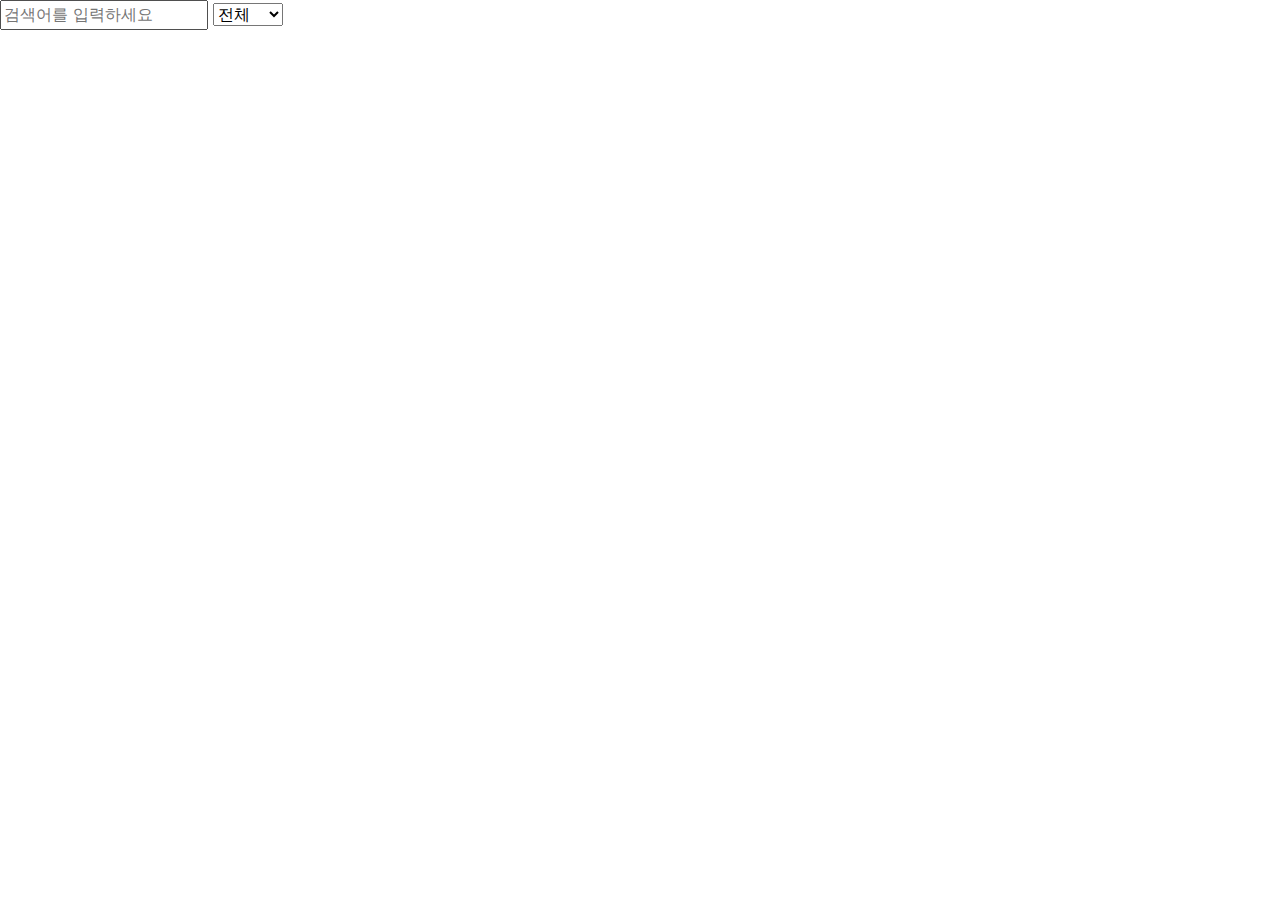
<file: test2.html>
<!DOCTYPE html>
<html lang="en">
<head>
  <meta charset="UTF-8">
  <meta name="viewport" content="width=device-width, initial-scale=1.0">
  <link href="https://cdn.jsdelivr.net/npm/bootstrap@5.1.0/dist/css/bootstrap.min.css" rel="stylesheet">
  <title>Filter 예시</title>
</head>
<body>
    <style>
        .search-container {
          display: flex;
          align-items: center;
          max-width: 400px;
          margin: 0 auto;
          background-color: #f0f0f0;
          border: 1px solid #ccc;
          border-radius: 5px;
          padding: 8px;
        }
      
        .search-container input[type=text] {
          flex: 1;
          border: none;
          outline: none;
          padding: 8px;
          font-size: 16px;
        }
      
        .search-container select {
          border: none;
          outline: none;
          background-color: transparent;
          padding: 8px;
          font-size: 16px;
          cursor: pointer;
        }
      </style>


    <div style="display: inline-block;">
        <input type="text" placeholder="검색어를 입력하세요">
        <select>
          <option value="">전체</option>
          <option value="option1">옵션 1</option>
          <option value="option2">옵션 2</option>
          <option value="option3">옵션 3</option>
        </select>
      </div>
      
</body>
</html>
</file>
